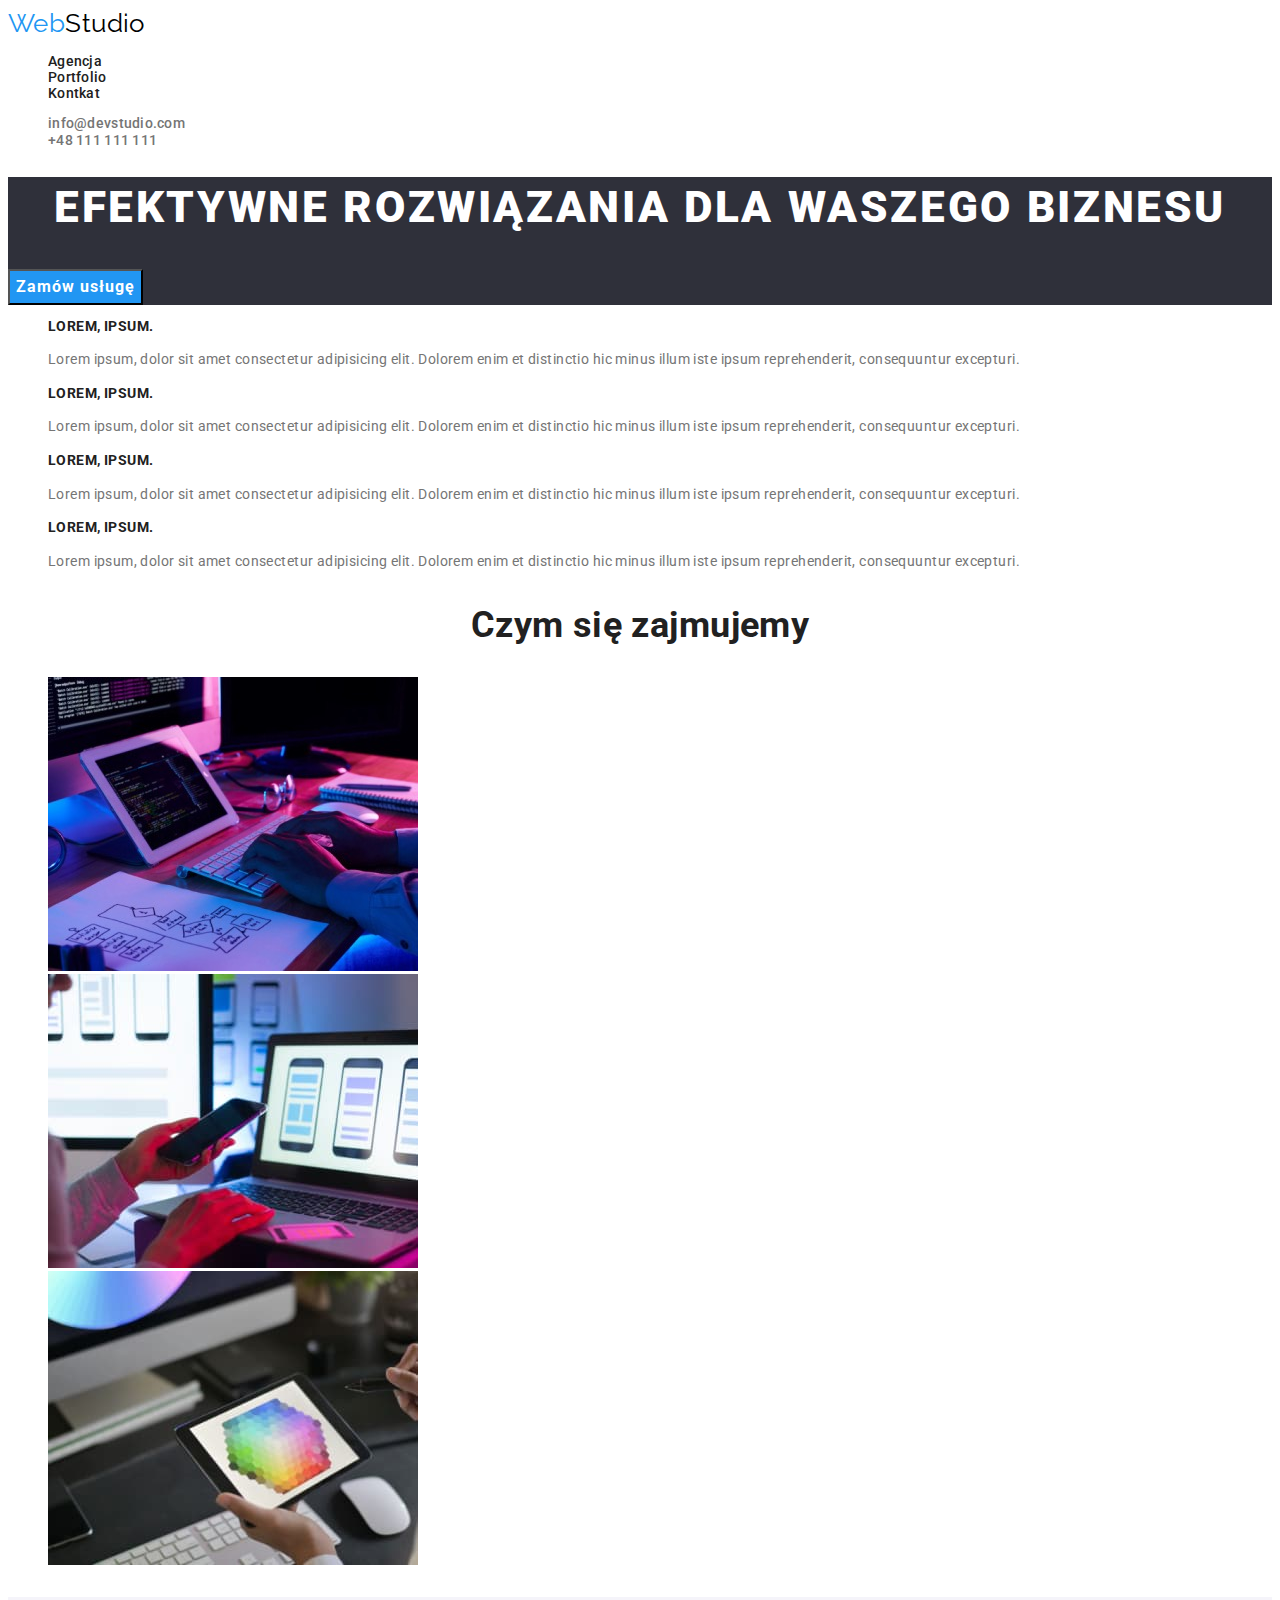
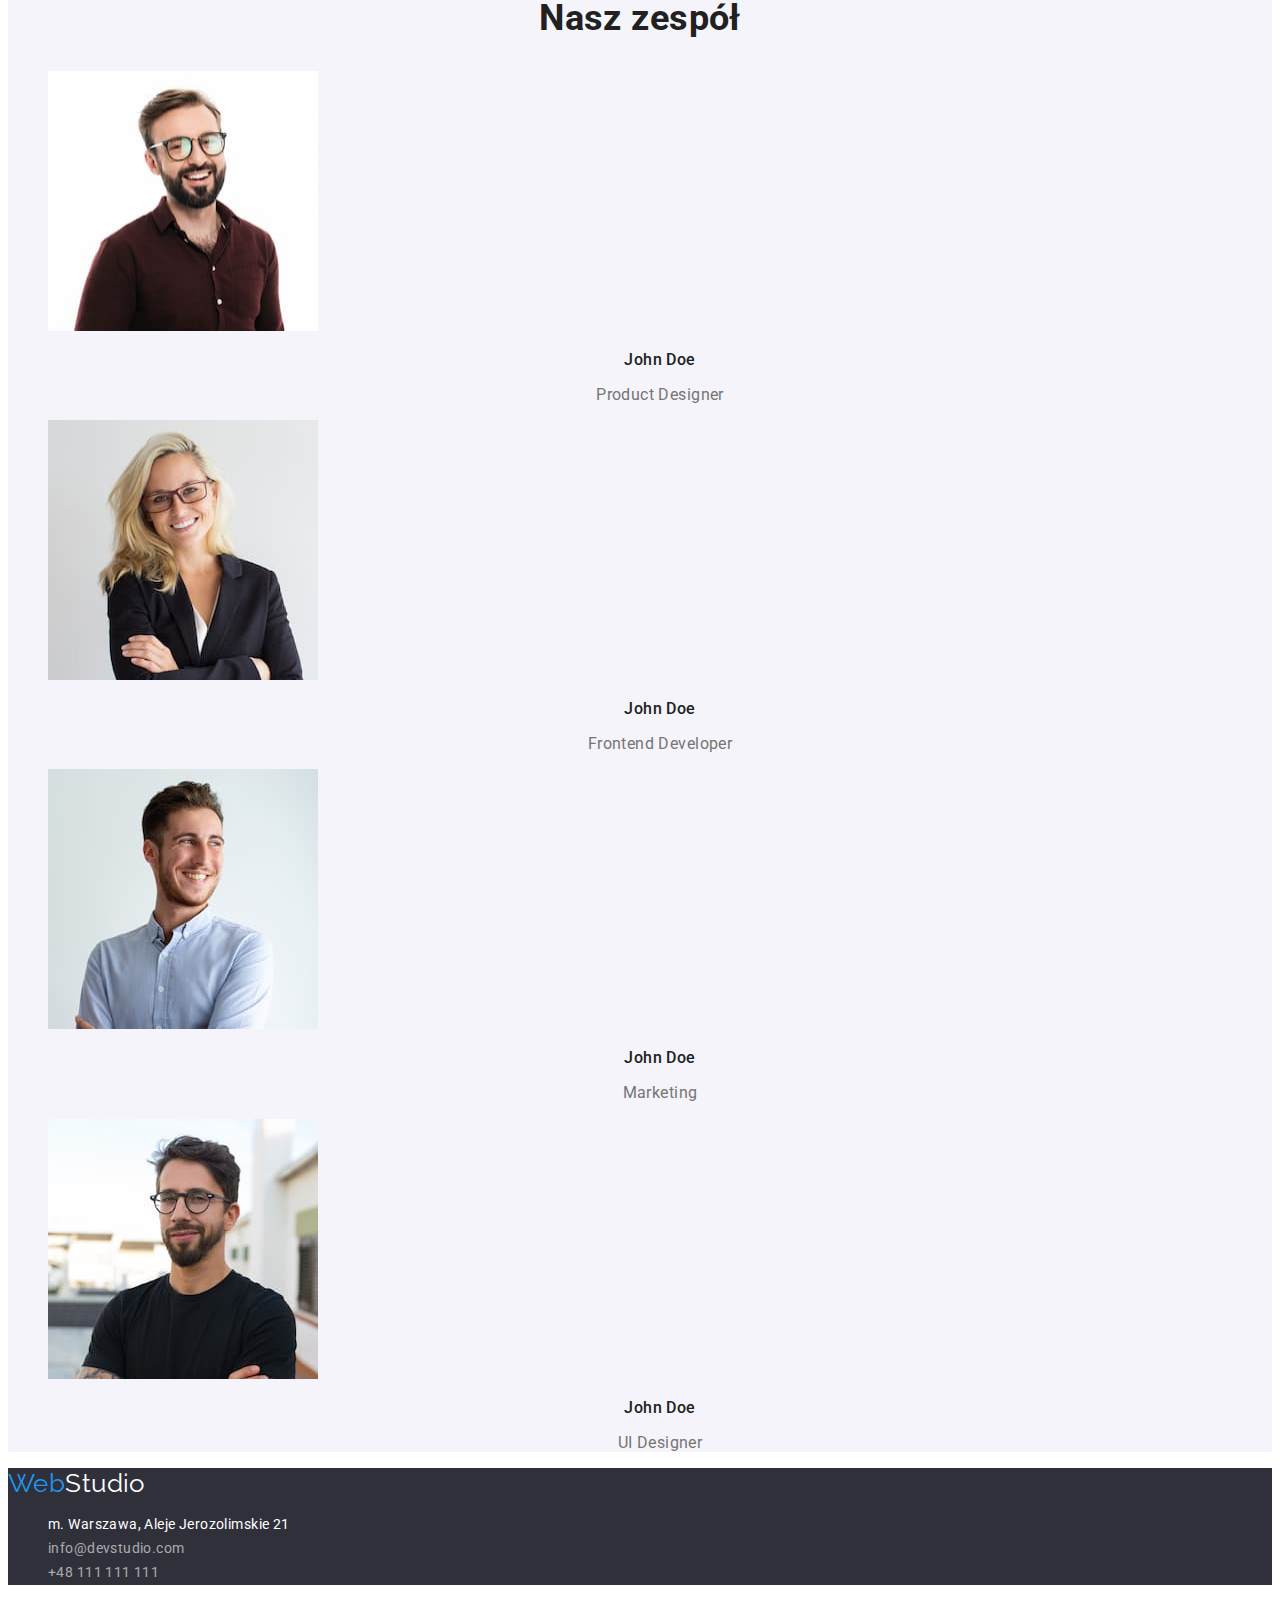
<file: index.html>
<!DOCTYPE html>
<html lang="pl">
  <head>
    <meta charset="utf-8" />
    <meta name="description" content="Rozwiązania dla biznesu" />
    <title>Web Studio</title>
    <link rel="preconnect" href="https://fonts.googleapis.com" />
    <link rel="preconnect" href="https://fonts.gstatic.com" crossorigin />
    <link
      href="https://fonts.googleapis.com/css2?family=Raleway:wght@700&family=Roboto:wght@400;500;700;900&display=swap"
      rel="stylesheet"
    />
    <link rel="stylesheet" href="./css/styles.css" />
  </head>
  <body>
    <header>
      <a class="logo" href="index.html"
        >Web<span class="logo-upper">Studio</span></a
      >
      <nav>
        <ul class="list">
          <li><a class="nav-link" href="index.html">Agencja</a></li>
          <li><a class="nav-link" href="portfolio.html">Portfolio</a></li>
          <li><a class="nav-link" href="#">Kontkat</a></li>
        </ul>
      </nav>
      <ul class="tel-mail list">
        <li><a href="mailto:info@devstudio.com">info@devstudio.com</a></li>
        <li><a href="tel:+48111111111">+48 111 111 111</a></li>
      </ul>
    </header>
    <main>
      <section class="slogan-background">
        <h1 class="slogan">Efektywne rozwiązania dla waszego biznesu</h1>
        <button class="button-order" type="button">Zamów usługę</button>
      </section>
      <section>
        <h2 class="visually-hidden">Nasze atuty</h2>
        <ul class="list">
          <li>
            <h3 class="advantage">Lorem, ipsum.</h3>
            <p class="advantage-text">
              Lorem ipsum, dolor sit amet consectetur adipisicing elit. Dolorem
              enim et distinctio hic minus illum iste ipsum reprehenderit,
              consequuntur excepturi.
            </p>
          </li>
          <li>
            <h3 class="advantage">Lorem, ipsum.</h3>
            <p class="advantage-text">
              Lorem ipsum, dolor sit amet consectetur adipisicing elit. Dolorem
              enim et distinctio hic minus illum iste ipsum reprehenderit,
              consequuntur excepturi.
            </p>
          </li>
          <li>
            <h3 class="advantage">Lorem, ipsum.</h3>
            <p class="advantage-text">
              Lorem ipsum, dolor sit amet consectetur adipisicing elit. Dolorem
              enim et distinctio hic minus illum iste ipsum reprehenderit,
              consequuntur excepturi.
            </p>
          </li>
          <li>
            <h3 class="advantage">Lorem, ipsum.</h3>
            <p class="advantage-text">
              Lorem ipsum, dolor sit amet consectetur adipisicing elit. Dolorem
              enim et distinctio hic minus illum iste ipsum reprehenderit,
              consequuntur excepturi.
            </p>
          </li>
        </ul>
      </section>
      <section>
        <h2 class="section-title">Czym się zajmujemy</h2>
        <ul class="list">
          <li>
            <img
              src="images/job1.jpg"
              alt="Dłonie na klawiaturze kompuytera. Na ekranie widoczne linie tekstu."
              width="370"
              height="294"
            />
          </li>
          <li>
            <img
              src="images/job2.jpg"
              alt="Smartfony na ekranie komputera."
              width="370"
              height="294"
            />
          </li>
          <li>
            <img
              src="images/job3.jpg"
              alt="Paleta kolorów na ekranie tableta."
              width="370"
              height="294"
            />
          </li>
        </ul>
      </section>
      <section class="team-background">
        <h2 class="section-title">Nasz zespół</h2>
        <ul class="list">
          <li>
            <img
              src="images/productdesigner.jpg"
              alt="John Doe - Product Designer"
              width="270"
              height="260"
            />
            <h3 class="member">John Doe</h3>
            <p class="position">Product Designer</p>
          </li>
          <li>
            <img
              src="images/frontenddev.jpg"
              alt="John Doe - Frontend Developer"
              width="270"
              height="260"
            />
            <h3 class="member">John Doe</h3>
            <p class="position">Frontend Developer</p>
          </li>
          <li>
            <img
              src="images/marketing.jpg"
              alt="John Doe - Marketing"
              width="270"
              height="260"
            />
            <h3 class="member">John Doe</h3>
            <p class="position">Marketing</p>
          </li>
          <li>
            <img
              src="images/uidesigner.jpg"
              alt="John Doe - UI Designer"
              width="270"
              height="260"
            />
            <h3 class="member">John Doe</h3>
            <p class="position">UI Designer</p>
          </li>
        </ul>
      </section>
    </main>
    <footer class="bottom-background">
      <a class="logo" href="index.html"
        >Web<span class="logo-bottom">Studio</span></a
      >
      <address class="address-links">
        <ul class="list">
          <li>
            <a
              class="bottom-address"
              href="https://goo.gl/maps/hLSNEV6A5jhqSZBm9"
              target="_blank"
              rel="noopener nofollow"
              >m. Warszawa, Aleje Jerozolimskie 21</a
            >
          </li>
          <li>
            <a class="bottom-tel-mail" href="mailto:info@devstudio.com"
              >info@devstudio.com</a
            >
          </li>
          <li>
            <a class="bottom-tel-mail" href="tel:+48111111111"
              >+48 111 111 111</a
            >
          </li>
        </ul>
      </address>
    </footer>
  </body>
</html>
</file>
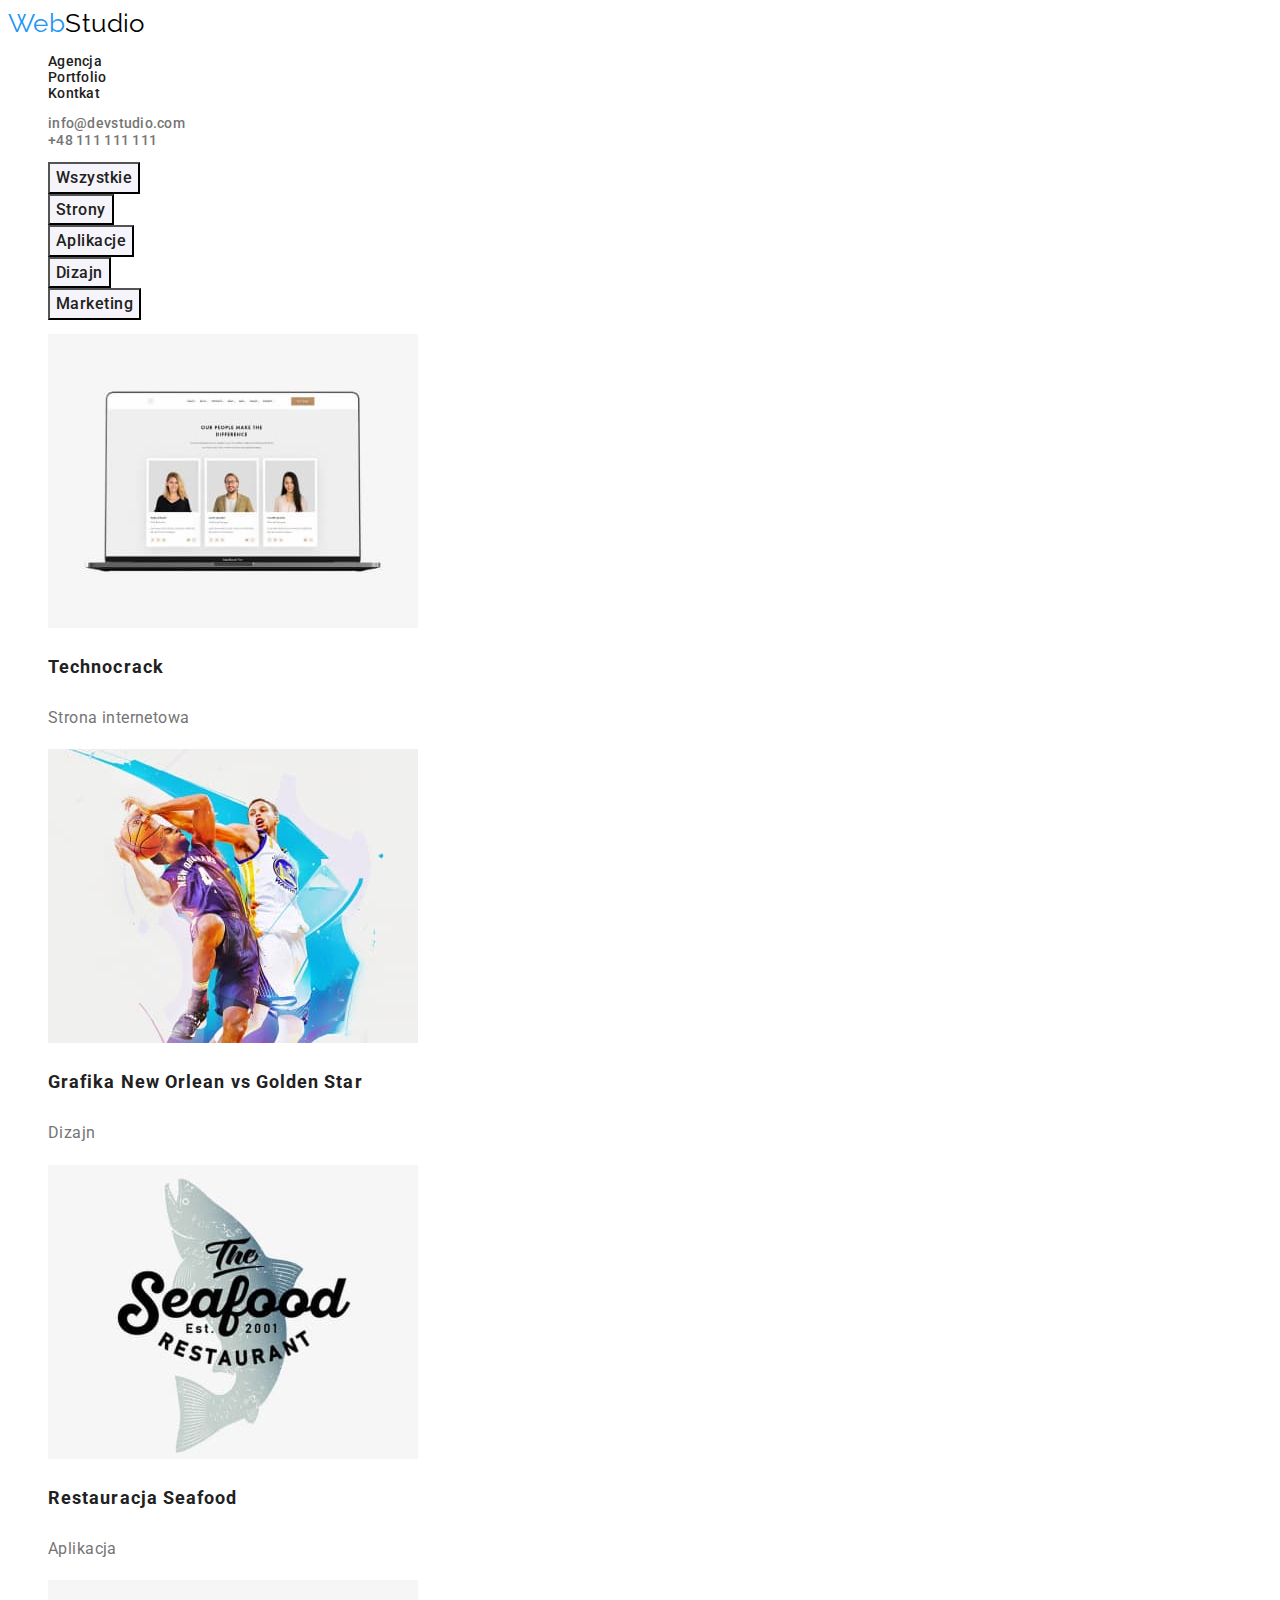
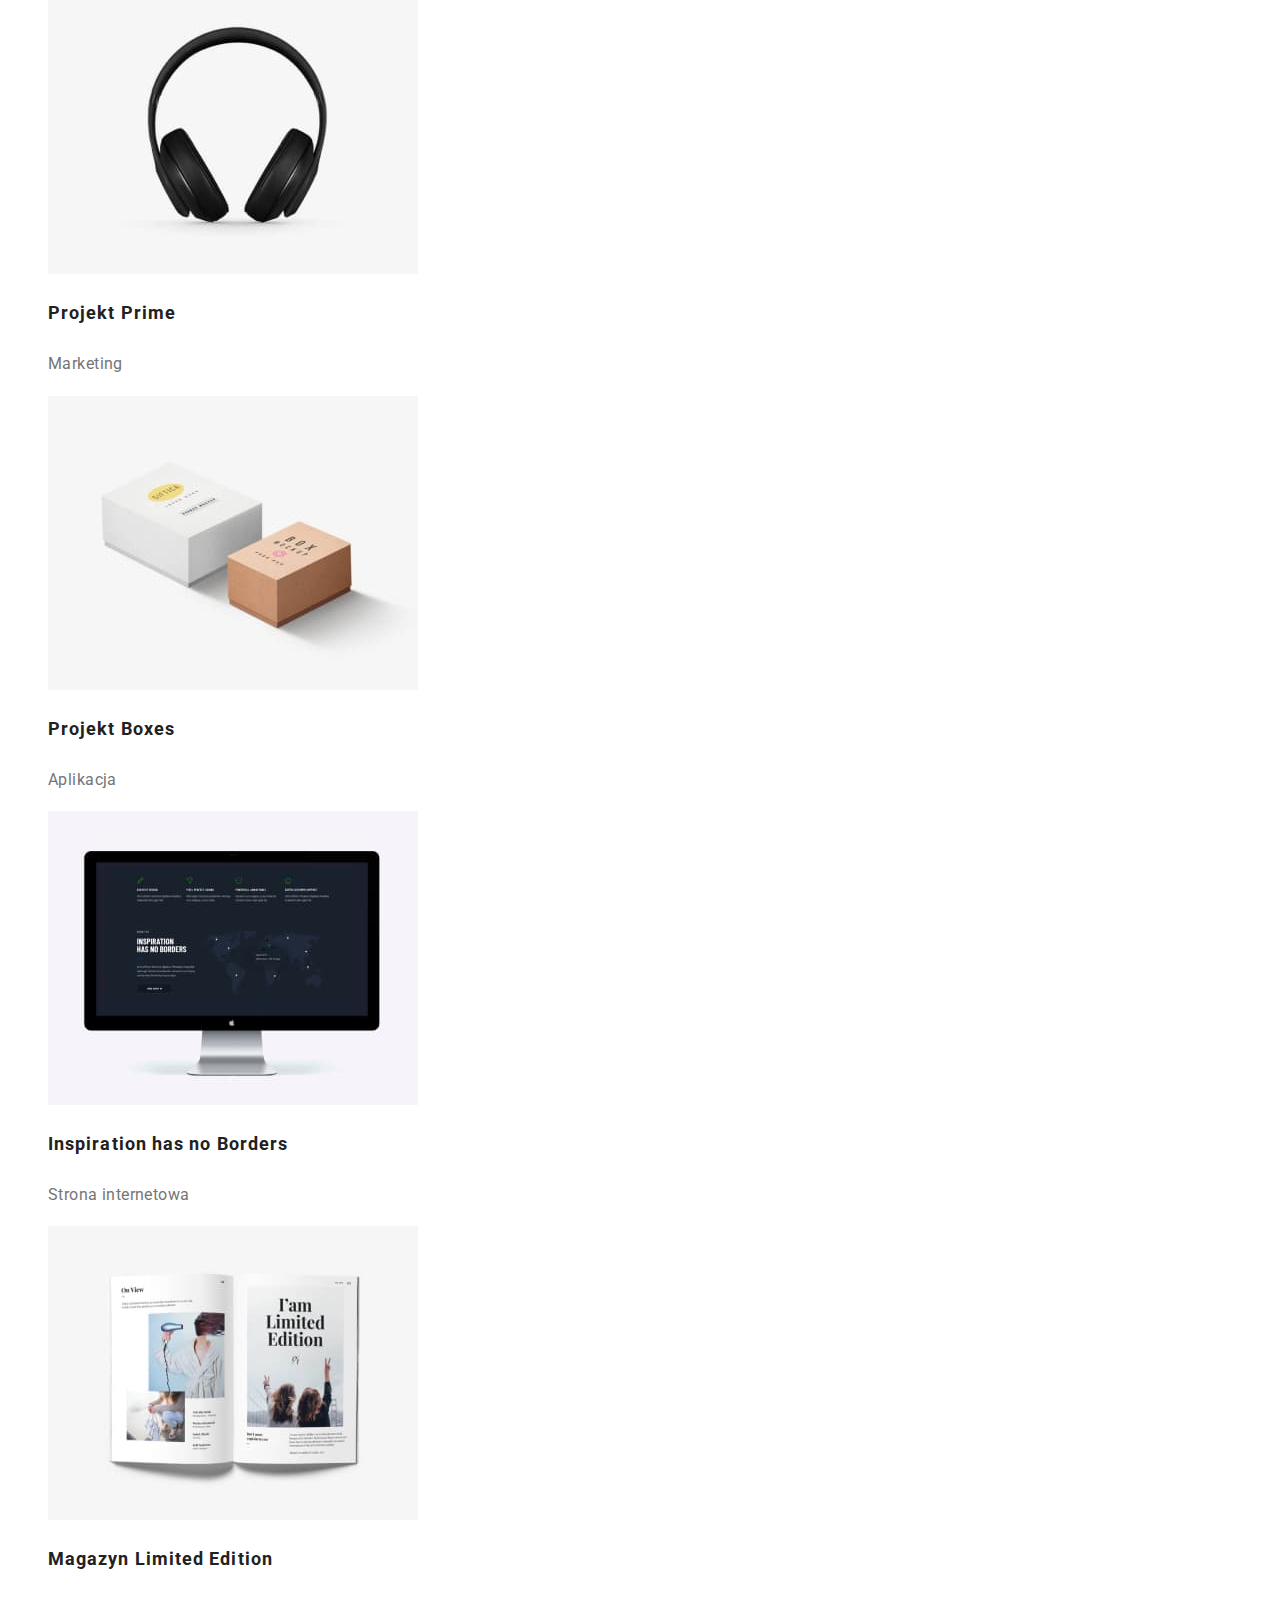
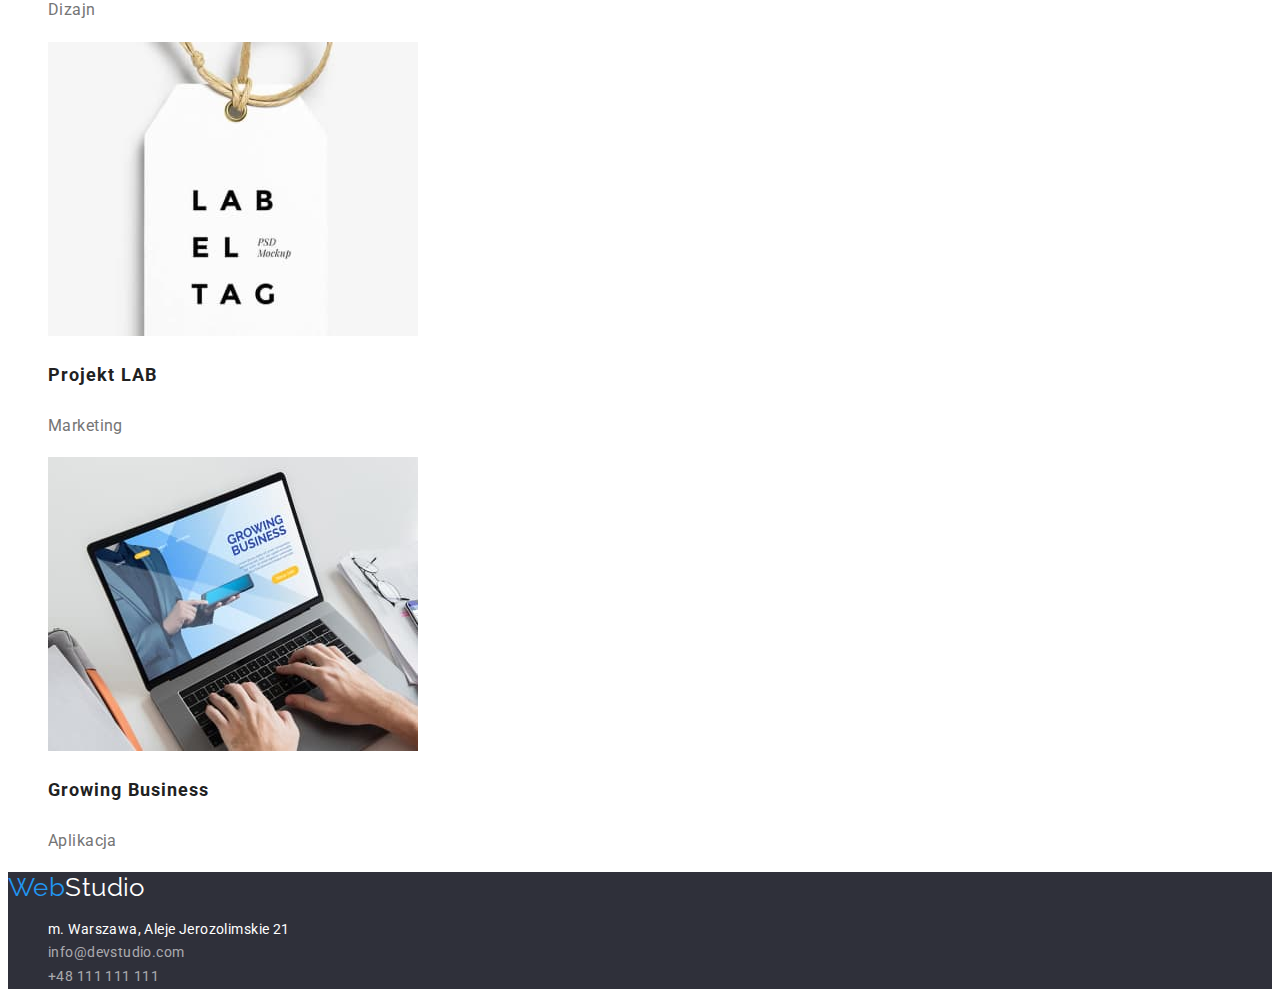
<file: portfolio.html>
<!DOCTYPE html>
<html lang="pl">
  <head>
    <meta charset="utf-8" />
    <meta name="description" content="Rozwiązania dla biznesu" />
    <title>Web Studio - portfolio</title>
    <link rel="preconnect" href="https://fonts.googleapis.com" />
    <link rel="preconnect" href="https://fonts.gstatic.com" crossorigin />
    <link
      href="https://fonts.googleapis.com/css2?family=Raleway:wght@700&family=Roboto:wght@400;500;700;900&display=swap"
      rel="stylesheet"
    />
    <link rel="stylesheet" href="./css/styles.css" />
  </head>
  <body>
    <header>
      <a class="logo" href="index.html"
        >Web<span class="logo-upper">Studio</span></a
      >
      <nav>
        <ul class="list">
          <li><a class="nav-link" href="index.html">Agencja</a></li>
          <li><a class="nav-link" href="portfolio.html">Portfolio</a></li>
          <li><a class="nav-link" href="#">Kontkat</a></li>
        </ul>
      </nav>
      <ul class="tel-mail list">
        <li><a href="mailto:info@devstudio.com">info@devstudio.com</a></li>
        <li><a href="tel:+48111111111">+48 111 111 111</a></li>
      </ul>
    </header>
    <main>
      <section class="filter">
        <h1 class="visually-hidden">Portfolio</h1>
        <ul class="list">
          <li><button type="button">Wszystkie</button></li>
          <li><button type="button">Strony</button></li>
          <li><button type="button">Aplikacje</button></li>
          <li><button type="button">Dizajn</button></li>
          <li><button type="button">Marketing</button></li>
        </ul>
        <h2 class="visually-hidden">Portfolio</h2>
        <ul class="list">
          <li>
            <img
              src="images/project-1.jpg"
              alt="Strona internetowa - Technocrack"
              width="370"
              height="294"
            />
            <h3 class="project-name">Technocrack</h3>
            <p class="project-type">Strona internetowa</p>
          </li>
          <li>
            <img
              src="images/project-2.jpg"
              alt="Dizajn - Grafika New Orlean vs Golden Star"
              width="370"
              height="294"
            />
            <h3 class="project-name">Grafika New Orlean vs Golden Star</h3>
            <p class="project-type">Dizajn</p>
          </li>
          <li>
            <img
              src="images/project-3.jpg"
              alt="Aplikacja - Restauracja Seafood"
              width="370"
              height="294"
            />
            <h3 class="project-name">Restauracja Seafood</h3>
            <p class="project-type">Aplikacja</p>
          </li>
          <li>
            <img
              src="images/project-4.jpg"
              alt="Marketing - Projekt Prime"
              width="370"
              height="294"
            />
            <h3 class="project-name">Projekt Prime</h3>
            <p class="project-type">Marketing</p>
          </li>
          <li>
            <img
              src="images/project-5.jpg"
              alt="Aplikacja - Project Boxes"
              width="370"
              height="294"
            />
            <h3 class="project-name">Projekt Boxes</h3>
            <p class="project-type">Aplikacja</p>
          </li>
          <li>
            <img
              src="images/project-6.jpg"
              alt="Strona internetowa - Inspiration has no Borders"
              width="370"
              height="294"
            />
            <h3 class="project-name">Inspiration has no Borders</h3>
            <p class="project-type">Strona internetowa</p>
          </li>
          <li>
            <img
              src="images/project-7.jpg"
              alt="Dizajn - Magazyn Limited Edition"
              width="370"
              height="294"
            />
            <h3 class="project-name">Magazyn Limited Edition</h3>
            <p class="project-type">Dizajn</p>
          </li>
          <li>
            <img
              src="images/project-8.jpg"
              alt="Marketing - Projekt LAB"
              width="370"
              height="294"
            />
            <h3 class="project-name">Projekt LAB</h3>
            <p class="project-type">Marketing</p>
          </li>
          <li>
            <img
              src="images/project-9.jpg"
              alt="Aplikacja - Growing Business"
              width="370"
              height="294"
            />
            <h3 class="project-name">Growing Business</h3>
            <p class="project-type">Aplikacja</p>
          </li>
        </ul>
      </section>
    </main>
    <footer class="bottom-background">
      <a class="logo" href="index.html"
        >Web<span class="logo-bottom">Studio</span></a
      >
      <address class="address-links">
        <ul class="list">
          <li>
            <a
              class="bottom-address"
              href="https://goo.gl/maps/hLSNEV6A5jhqSZBm9"
              target="_blank"
              rel="noopener nofollow"
              >m. Warszawa, Aleje Jerozolimskie 21</a
            >
          </li>
          <li>
            <a class="bottom-tel-mail" href="mailto:info@devstudio.com"
              >info@devstudio.com</a
            >
          </li>
          <li>
            <a class="bottom-tel-mail" href="tel:+48111111111"
              >+48 111 111 111</a
            >
          </li>
        </ul>
      </address>
    </footer>
  </body>
</html>
</file>
<file: css/styles.css>
:root {
  --brand-blue: #2196f3;
  --background-grey: #2f303a;
  --light-grey: #757575;
  --lighter-grey: #f5f4fa;
  --darkest: #212121;
  --white: #fff;
  --black: #000;
  --transparent-white: rgba(255, 255, 255, 60%);
  --line-light: #ececec;
  --leaflet-border: #eee;
}
body {
  font-family: "Roboto", sans-serif;
  font-size: 14px;
  color: var(--darkest);
  background-color: var(--white);
  letter-spacing: 0.03em;
}
button {
  cursor: pointer;
  font-family: "Roboto", sans-serif;
}
.visually-hidden {
  position: absolute;
  width: 1px;
  height: 1px;
  margin: -1px;
  border: 0;
  padding: 0;

  white-space: nowrap;
  clip-path: inset(100%);
  clip: rect(0 0 0 0);
  overflow: hidden;
}
.list {
  list-style: none;
}
.logo {
  font-family: "Raleway", sans-serif;
  text-decoration: none;
  font-size: 26px;
  color: var(--brand-blue);
  line-height: 1.2;
}
.logo-upper {
  color: var(--black);
}
.logo-bottom {
  color: var(--white);
}
.line {
  border-top: 1px solid var(--line-light);
}
.tel-mail a {
  text-decoration: none;
  font-weight: 500;
  color: var(--light-grey);
  letter-spacing: 0.02em;
  line-height: 1.1;
}
.tel-mail a:hover {
  color: var(--brand-blue);
}
.tel-mail a:focus {
  color: var(--brand-blue);
}
.nav-link {
  text-decoration: none;
  color: var(--darkest);
  font-weight: 500;
  letter-spacing: 0.02em;
}
.nav-link:hover {
  color: var(--brand-blue);
}
.nav-link:focus {
  color: var(--brand-blue);
}
.slogan-background {
  background-color: var(--background-grey);
}
.slogan {
  font-size: 44px;
  font-weight: 900;
  text-transform: uppercase;
  text-align: center;
  line-height: 1.4;
  color: var(--white);
  letter-spacing: 0.06em;
}
.button-order {
  background-color: var(--brand-blue);
  font-size: 16px;
  font-weight: 700;
  color: var(--white);
  letter-spacing: 0.06em;
  line-height: 1.9;
}
.advantage {
  font-weight: 700;
  font-size: 14px;
  text-transform: uppercase;
  line-height: 1.1;
}
.advantage-text {
  line-height: 1.7;
  color: var(--light-grey);
}
.section-title {
  font-size: 36px;
  font-weight: 700;
  text-align: center;
  line-height: 1.2;
}
.team-background {
  background-color: var(--lighter-grey);
}
.member {
  font-size: 16px;
  font-weight: 500;
  text-align: center;
  line-height: 1.2;
}
.position {
  font-size: 16px;
  color: var(--light-grey);
  line-height: 1.2;
  text-align: center;
}
.bottom-background {
  background-color: var(--background-grey);
}
.address-links a {
  font-style: normal;
  text-decoration: none;
  line-height: 1.7;
}
.address-links a:hover {
  color: var(--brand-blue);
}
.address-links a:focus {
  color: var(--brand-blue);
}
.bottom-address {
  color: var(--white);
}
.bottom-tel-mail {
  color: var(--transparent-white);
}
.filter button {
  font-size: 16px;
  font-weight: 500;
  color: var(--darkest);
  letter-spacing: 0.03em;
  line-height: 1.6;
  background-color: var(--lighter-grey);
}
.filter button:hover {
  background-color: var(--brand-blue);
  color: var(--white);
}
.filter button:focus {
  background-color: var(--brand-blue);
  color: var(--white);
}
.filter button:active {
  background-color: var(--brand-blue);
  color: var(--white);
}
.project-name {
  font-size: 18px;
  font-weight: 700;
  line-height: 2;
  letter-spacing: 0.06em;
}
.project-type {
  font-size: 16px;
  color: var(--light-grey);
  line-height: 1.9;
}
</file>
